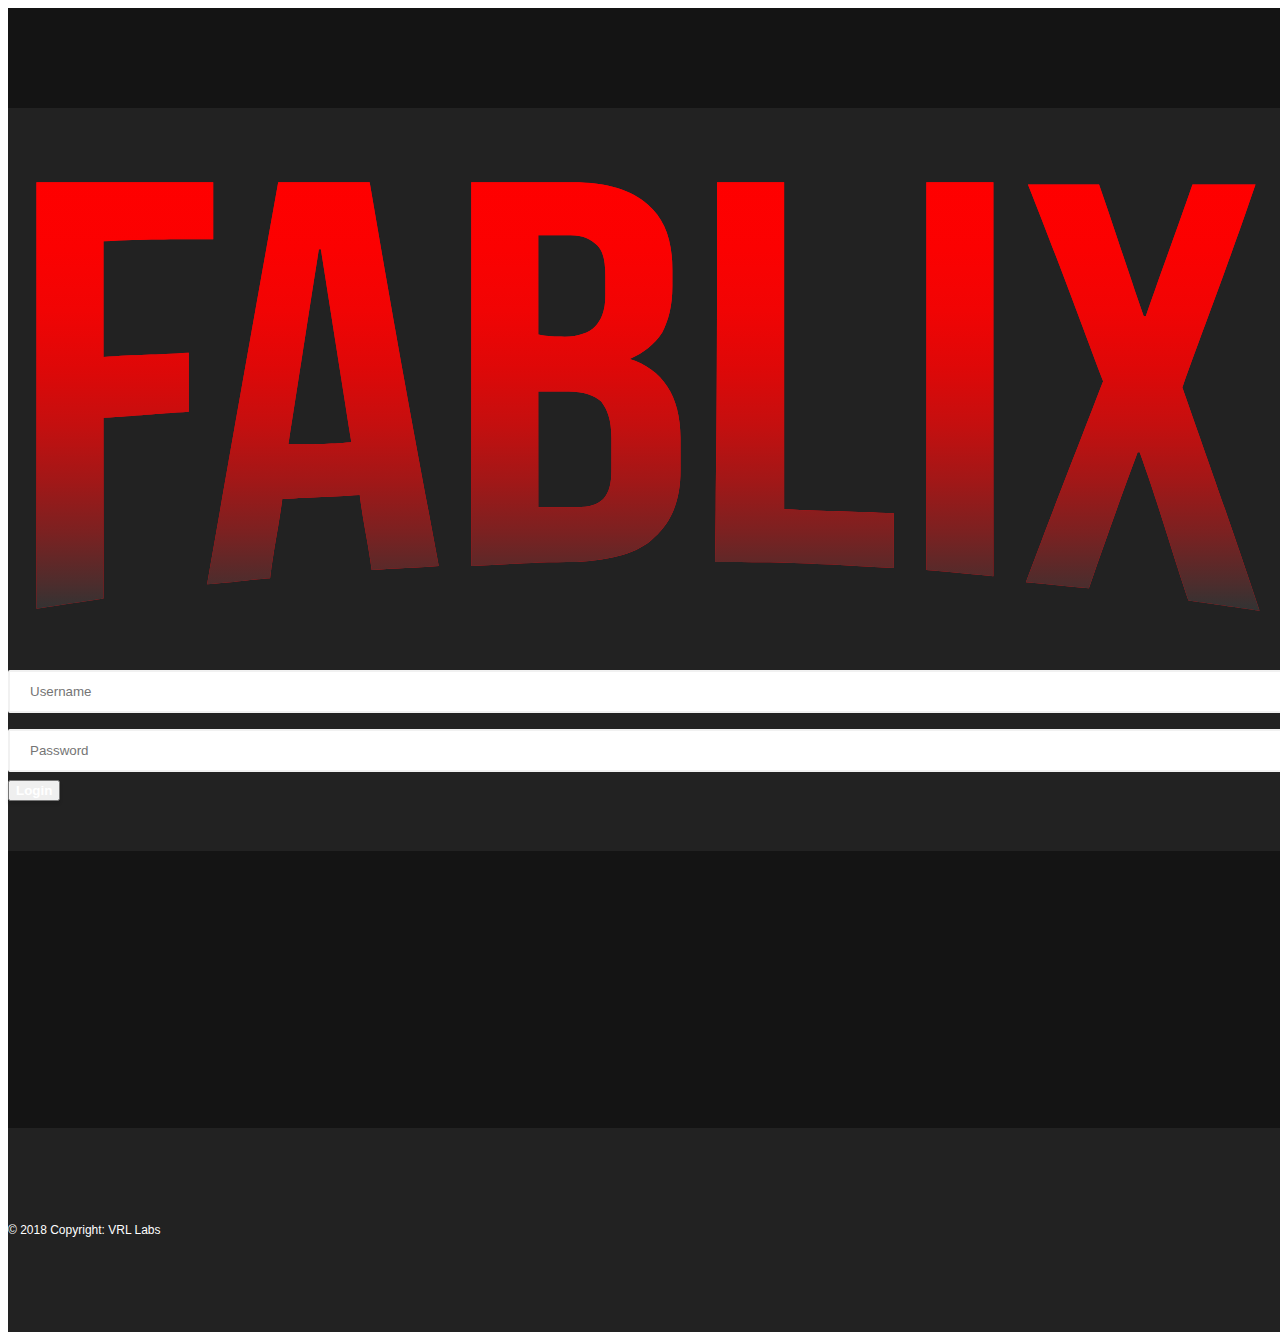
<file: Netflix-IMDB/WebContent/login.html>
<!DOCTYPE html>
<html lang="en">
<head>
  <meta charset="utf-8">
  <title>Login</title>
  <meta name="viewport" content="width=device-width, initial-scale=1, shrink-to-fit=no">

  <!-- FAVICON -->
  <link rel="shortcut icon" href="./favicon.ico" />

  <link rel="stylesheet" href="https://use.fontawesome.com/releases/v5.6.3/css/all.css" integrity="sha384-UHRtZLI+pbxtHCWp1t77Bi1L4ZtiqrqD80Kn4Z8NTSRyMA2Fd33n5dQ8lWUE00s/" crossorigin="anonymous">

  <!-- Bootstrap CSS CDN -->
  <link rel="stylesheet" href="https://stackpath.bootstrapcdn.com/bootstrap/4.1.3/css/bootstrap.min.css" integrity="sha384-MCw98/SFnGE8fJT3GXwEOngsV7Zt27NXFoaoApmYm81iuXoPkFOJwJ8ERdknLPMO" crossorigin="anonymous">
  <link rel="stylesheet" href="https://cdnjs.cloudflare.com/ajax/libs/font-awesome/4.7.0/css/font-awesome.min.css">

  <!-- Custom CSS -->
  <link href="./css/login.css" rel="stylesheet">
</head>

<body>
    <!-- Login -->
    <section class="content-section bg-primary" id="Login">
      <div class="container">
        <div class="row justify-content-center">
          <div class="col-10 col-sm-8 col-lg-4 login-box">

            <div class="row justify-content-center">
              <div class="col-8">
                <img src="./fabWordmark.svg" alt="Fablix" id="wordmark">
              </div>
            </div>
            <div class="row justify-content-center">
              <div class="col">
              	<form id="login_form" method="post" action="#">
	                <input type="text" name="username" placeholder="Username">
	                <input type="password" name="password" placeholder="Password">
	                <input type="submit" class="btn btn-lg btn-block btn-dark" value="Login">
                </form>
              </div>
            </div>
          </div>
        </div>
      </div>
    </section>

    <!-- Footer -->
    <footer class="footer text-center">
        <p>© 2018 Copyright: VRL Labs</p>
    </footer>

<!--     Bootstrap core JavaScript
    <script src="./vendor/jquery/jquery.min.js"></script>

    Plugin JavaScript
    <script src="./vendor/jquery-easing/jquery.easing.min.js"></script>
    Custom scripts for this template -->
    
    <script src="https://ajax.googleapis.com/ajax/libs/jquery/3.2.1/jquery.min.js"></script>
    <!-- <script src="./js/labs.js"></script> -->
    <script src="./login.js"></script>
    
</body>
</html>
</file>
<file: Netflix-IMDB/WebContent/css/login.css>
body,html {
  width: 100%;
  height: 100%;
}

body {
  font-family: "Helvetica Neue", Helvetica, Arial, sans-serif; 
  font-style: normal; 
  font-variant: normal; 
}

h1,h2,h3,h4,h5,h6 {
  font-weight: 700;
}

h1 { 
  font-size: 40px; 
} 

h2 { 
  font-size:20px; 
} 

h3 { 
  font-size: 12px; 
} 

p { 
  font-size: 12px; 
  font-weight: 400; 
  line-height: 20px; 
} 

textarea {
  width: 100%;
  height: 150px;
  padding: 12px 20px;
  box-sizing: border-box;
  border: 2px solid #ccc;
  border-radius: 4px;
  resize: none;
}

input[type=text] {
  width: 100%;
  padding: 12px 20px;
  margin: 8px 0;
  box-sizing: border-box;
  border: 2px solid #F1F1F1;
  border-radius: 2px;
}

input[type=password] {
  width: 100%;
  padding: 12px 20px;
  margin: 8px 0;
  box-sizing: border-box;
  border: 2px solid #F1F1F1;
  border-radius: 2px;
}

pre { 
  font-family: "Helvetica Neue", Helvetica, Arial, sans-serif; 
  font-size: 13px; 
  font-style: normal; 
  font-variant: normal; 
  font-weight: 400; 
  line-height: 18.5714px; 
}

#Login {
  padding-top: 100px;
  height: 100%;
}

#wordmark{
  padding-bottom:25px;
}

.login-box{
  background-color: #222;
  padding-top: 50px;
  padding-bottom: 50px;
}

.btn-xl {
  padding: 1.25rem 2.5rem;
}

.content-section {
  padding-top: 1rem;
  padding-bottom: 7.5rem;
}

.content-section-heading h2 {
  font-size: 3rem;
}

.content-section-heading h3 {
  font-size: 1rem;
  text-transform: uppercase;
}

.service-icon {
  background-color: #fff;
  color: #1D809F;
  height: 7rem;
  width: 7rem;
  display: block;
  line-height: 7.5rem;
  font-size: 2.25rem;
  -webkit-box-shadow: 0 3px 3px 0 rgba(0, 0, 0, 0.1);
  box-shadow: 0 3px 3px 0 rgba(0, 0, 0, 0.1);
}

.callout {
  padding: 15rem 0;
  background: -webkit-gradient(linear, left top, right top, from(rgba(255, 255, 255, 0.1)), to(rgba(255, 255, 255, 0.1))), url("../img/bg-callout.jpg");
  background: linear-gradient(90deg, rgba(255, 255, 255, 0.1) 0%, rgba(255, 255, 255, 0.1) 100%), url("../img/bg-callout.jpg");
  background-position: center center;
  background-repeat: no-repeat;
  background-size: cover;
}

.callout h2 {
  font-size: 3.5rem;
  font-weight: 700;
  display: block;
  max-width: 30rem;
}

footer.footer {
  padding-top: 5rem;
  padding-bottom: 5rem;
  background-color: #222;
}

footer>p {
  color: #fff;
}

footer.footer .social-link {
  display: block;
  height: 4rem;
  width: 4rem;
  line-height: 4.3rem;
  font-size: 1.5rem;
  background-color: #1D809F;
  -webkit-transition: background-color 0.15s ease-in-out;
  transition: background-color 0.15s ease-in-out;
  -webkit-box-shadow: 0 3px 3px 0 rgba(0, 0, 0, 0.1);
  box-shadow: 0 3px 3px 0 rgba(0, 0, 0, 0.1);
}

footer.footer .social-link:hover {
  background-color: #155d74;
  text-decoration: none;
}

a {
  color: #1D809F;
}

a:hover, a:focus, a:active {
  color: #155d74;
}

.btn-primary {
  background-color: #1D809F !important;
  border-color: #1D809F !important;
  color: #fff !important;
}

.btn-primary:hover, .btn-primary:focus, .btn-primary:active {
  background-color: #155d74 !important;
  border-color: #155d74 !important;
}

.btn-secondary {
  background-color: #ecb807 !important;
  border-color: #ecb807 !important;
  color: #fff !important;
}

.btn-secondary:hover, .btn-secondary:focus, .btn-secondary:active {
  background-color: #ba9106 !important;
  border-color: #ba9106 !important;
}

.btn-dark {
  color: #fff !important;
}

.btn {
  -webkit-box-shadow: 0px 3px 3px 0px rgba(0, 0, 0, 0.1);
  box-shadow: 0px 3px 3px 0px rgba(0, 0, 0, 0.1);
  font-weight: 700;
}

.bg-primary {
  background-color: #141414!important;
}

.text-primary {
  color: #1D809F !important;
}

.text-secondary {
  color: #ecb807 !important;
}
</file>
